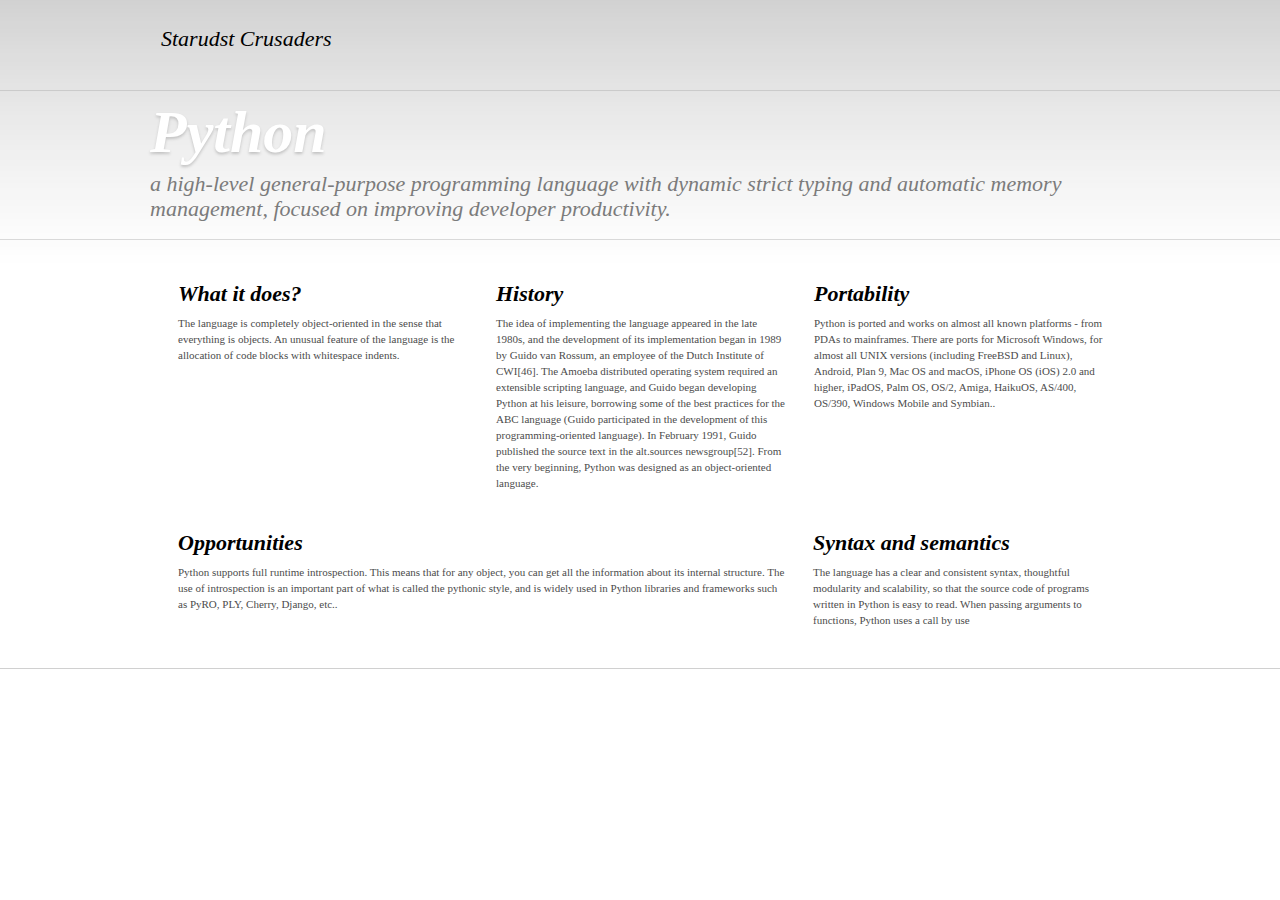
<file: Stardust Crusaders/index.html>
<!DOCTYPE html PUBLIC "-//W3C//DTD XHTML 1.0 Transitional//EN" "http://www.w3.org/TR/xhtml1/DTD/xhtml1-transitional.dtd">
<html xmlns="http://www.w3.org/1999/xhtml">
<head>
<title>Starudst Crusaders</title>
<meta http-equiv="Content-type" content="text/html; charset=utf-8" />
<link rel="stylesheet" href="css/style.css" type="text/css" media="all" />
<link rel="shortcut icon" type="image/x-icon" href="https://upload.wikimedia.org/wikipedia/commons/thumb/0/0a/Python.svg/1200px-Python.svg.png" />
<script src="js/jquery-1.4.2.js" type="text/javascript"></script>
<script src="js/js-fnc.js" type="text/javascript"></script>
<!--[if IE 6]><link rel="stylesheet" href="css/ie6.css" type="text/css" media="all" /><![endif]-->
</head>
<body>
<!-- START PAGE SOURCE -->
<div id="header">
  <div class="shell">
    <div id="logo-holder">
      <h1 id="logo"><a href="#">Starudst Crusaders</a></h1>
    </div>
    <div class="cl">&nbsp;</div>
  </div>
</div>
<div id="featured-content">
  <div class="shell">
    <h2>Python</h2>
    <p>a high-level general-purpose programming language with dynamic strict typing and automatic memory management, focused on improving developer productivity.</p>
  </div>
</div>
<div id="main">
  <div class="shell">
    <div class="col">
      <div class="post">
        <h3>What it does?</h3>
        <p>The language is completely object-oriented in the sense that everything is objects. An unusual feature of the language is the allocation of code blocks with whitespace indents.</p>
      </div>
    </div>
    <div class="col">
      <div class="post">
        <h3>History</h3>
        <p>The idea of implementing the language appeared in the late 1980s, and the development of its implementation began in 1989 by Guido van Rossum, an employee of the Dutch Institute of CWI[46]. The Amoeba distributed operating system required an extensible scripting language, and Guido began developing Python at his leisure, borrowing some of the best practices for the ABC language (Guido participated in the development of this programming-oriented language). In February 1991, Guido published the source text in the alt.sources newsgroup[52]. From the very beginning, Python was designed as an object-oriented language.</p>
      </div>
    </div>
    <div class="col col-last">
      <div class="post">
        <h3>Portability</h3>
        <p>Python is ported and works on almost all known platforms - from PDAs to mainframes. There are ports for Microsoft Windows, for almost all UNIX versions (including FreeBSD and Linux), Android, Plan 9, Mac OS and macOS, iPhone OS (iOS) 2.0 and higher, iPadOS, Palm OS, OS/2, Amiga, HaikuOS, AS/400, OS/390, Windows Mobile and Symbian..</p>
      </div>
    </div>
    <div class="cl">&nbsp;</div>
    <div id="main-content">
      <div class="post">
        <h3>Opportunities</h3>
        <p>Python supports full runtime introspection. This means that for any object, you can get all the information about its internal structure.
          The use of introspection is an important part of what is called the pythonic style, and is widely used in Python libraries and frameworks such as PyRO, PLY, Cherry, Django, etc..</p>
      </div>
    </div>
    <div id="sidebar">
      <div class="post">
        <h3>Syntax and semantics</h3>
        <p>The language has a clear and consistent syntax, thoughtful modularity and scalability, so that the source code of programs written in Python is easy to read. When passing arguments to functions, Python uses a call by use</p>
      </div>
    </div>
    <div class="cl">&nbsp;</div>
  </div>
</div>
<div class="footer">
  <div class="shell">
    <p class="lf"><a href="#"></a></p>
    <p class="rf"><a href="http://www.free-css.com/" target="_blank"></a><a href="http://www.websitecsstemplates.com/" target="_blank"></a></p>
    <div style="clear:both;"></div>
  </div>
</div>
<!-- END PAGE SOURCE -->
</body>
</html>
</file>
<file: Stardust Crusaders/css/style.css>
* {
	margin:0;
	padding:0;
	outline:0;
}
body {
	font-size:11px;
	line-height:16px;
	font-family:Georgia, serif;
	color:#4c4c4c;
	background:#fff url(images/body-bg.gif) repeat-x 0 0;
}
a {
	color:#0252aa;
	text-decoration:none;
	cursor:pointer;
}
a:hover {
	color:#000;
}
a img {
	border:0;
}
input, textarea, select {
	font-family:Arial, Helvetica, sans-serif;
	font-size:12px;
	border:0;
}
textarea {
	overflow:hidden;
}
.cl {
	display:block;
	height:0;
	font-size:0;
	line-height:0;
	text-indent:-4000px;
	clear:both;
}
.notext {
	font-size:0;
	line-height:0;
	text-indent:-4000px;
}
.left, .alignleft {
	float:left;
	display:inline;
}
.right, .alignright {
	float:right;
	display:inline;
}
.shell {
	width:980px;
	margin:0 auto;
}
#header {
	padding:24px 0 41px 0;
	border-bottom:1px solid #cbcbcb;
}
#logo-holder {
	float:left;
	display:inline;
	padding:4px 0 0 11px;
}
#logo-holder h1#logo {
}
#logo-holder h1#logo a {
	font-size:22px;
	font-weight:normal;
	color:#000;
	line-height:21px;
	font-style:italic;
}
#logo-holder p#quote {
	font-size:10px;
	color:#000;
	line-height:12px;
	padding-left:3px;
	letter-spacing:0.12em;
}
#navigation {
	float:right;
	display:inline;
}
#navigation ul {
	list-style:none outside none;
}
#navigation ul li {
	float:left;
	display:inline;
	padding-right:7px;
}
#navigation ul li a, #navigation ul li a span {
	float:left;
	display:inline;
	height:34px;
	font-weight:bold;
	font-style:italic;
	font-size:12px;
	color:#4c4c4c;
	line-height:33px;
	padding-left:15px;
}
#navigation ul li a span {
	padding:0 15px 0 0;
}
#navigation ul li a:hover, #navigation ul li a.active, #navigation ul li a:hover span, #navigation ul li a.active span {
	background:url(images/nav-hover.gif) no-repeat 0 0;
	color:#a6a6a6;
}
#navigation ul li a:hover span, #navigation ul li a.active span {
	background-position:right 0;
}
#featured-content {
	padding:11px 0 18px 0;
	border-bottom:1px solid #d9d9d9;
}
#featured-content h2 {
	font-size:60px;
	font-style:italic;
	line-height:60px;
	color:#fff;
	padding-bottom:9px;
}
#featured-content p {
	font-size:22px;
	color:#7b7b7b;
	line-height:25px;
	font-style:italic;
}
#main {
	padding:43px 0 40px 0;
}
#main .shell {
	width:952px;
	padding-left:28px;
}
.col {
	float:left;
	display:inline;
	width:290px;
	margin-right:28px;
	padding-bottom:41px;
}
.col-last {
	margin:0;
}
#main-content {
	float:left;
	display:inline;
	width:607px;
	margin-right:28px;
}
#sidebar {
	float:left;
	display:inline;
	width:290px;
}
.post {
}
.post h3 {
	color:#000;
	font-size:22px;
	font-style:italic;
	line-height:22px;
}
.post p {
	padding-top:10px;
}
.post p a {
	color:#4c4c4c;
	text-decoration:underline;
}
.post p a:hover {
	color:#ff0000;
	text-decoration:none;
}
.footer {
	font-family:Verdana, sans-serif;
	font-size:9px;
	padding:10px 0;
	border-top:1px solid #d0d0d0;
}
.footer, .footer a {
	color:#7f7f7f;
	text-decoration:none;
}
.footer p {
	margin:0;
	padding:0;
	line-height:normal;
}
.footer .lf {
	float:left;
}
.footer .rf {
	float:right;
}
</file>
<file: Stardust Crusaders/css/ie6.css>
.slider-prev {
	background-image:none;
	filter:progid:DXImageTransform.Microsoft.AlphaImageLoader(src='css/images/prev.png', sizingMethod='crop');
}
.slider-next {
	background-image:none;
	filter:progid:DXImageTransform.Microsoft.AlphaImageLoader(src='css/images/next.png', sizingMethod='crop');
}
</file>
